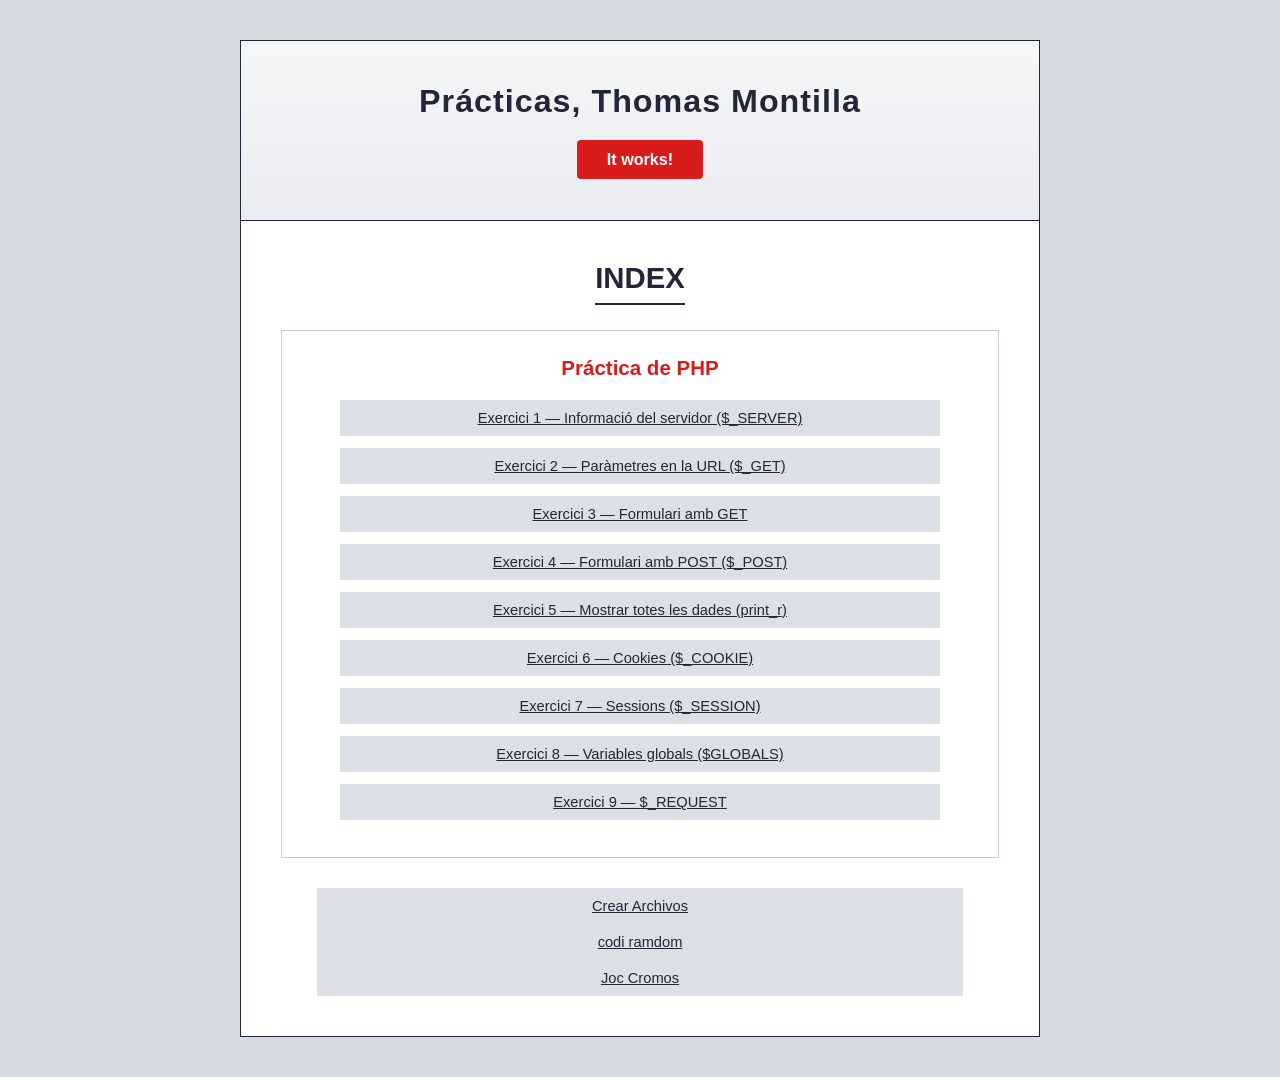
<file: index.html>
<!DOCTYPE html PUBLIC "-//W3C//DTD XHTML 1.0 Transitional//EN" "http://www.w3.org/TR/xhtml1/DTD/xhtml1-transitional.dtd">
<html xmlns="http://www.w3.org/1999/xhtml">
<head>
  <meta http-equiv="Content-Type" content="text/html; charset=UTF-8" />
  <link rel="stylesheet" href="style.css" />
</head>

<body>
  <div class="main_page">
    
    <div class="page_header">
      <span class="titulo_centrado">
        Prácticas, Thomas Montilla
      </span>

      <div class="banner">
        It works!
      </div>
    </div>

    <div class="content_section">
      <h2>INDEX</h2>

      <div class="section_box">
        <h3>Práctica de PHP</h3>

        <ul>
          <li><a href="/PracticaPHP/exercici1.php">Exercici 1 — Informació del servidor ($_SERVER)</a></li>
          <li><a href="/PracticaPHP/exercici2.php">Exercici 2 — Paràmetres en la URL ($_GET)</a></li>
          <li><a href="/PracticaPHP/exercici3.php">Exercici 3 — Formulari amb GET</a></li>
          <li><a href="/PracticaPHP/exercici4.php">Exercici 4 — Formulari amb POST ($_POST)</a></li>
          <li><a href="/PracticaPHP/exercici5.php">Exercici 5 — Mostrar totes les dades (print_r)</a></li>
          <li><a href="/PracticaPHP/exercici6.php">Exercici 6 — Cookies ($_COOKIE)</a></li>
          <li><a href="/PracticaPHP/exercici7login.php">Exercici 7 — Sessions ($_SESSION)</a></li>
          <li><a href="/PracticaPHP/exercici8.php">Exercici 8 — Variables globals ($GLOBALS)</a></li>
          <li><a href="/PracticaPHP/exercici9.php">Exercici 9 — $_REQUEST</a></li>
        </ul>
      </div>

        <a href="Archivos/botoncreaarchivos.php">Crear Archivos</a>

        <a href="ramdom/codiramdom.php">codi ramdom</a>

        <a href="cromos/cromos.html">Joc Cromos</a>
    </div>

  </div>
</body>
</html>
</file>
<file: style.css>
/* RESET */
* {
  margin: 0;
  padding: 0;
  box-sizing: border-box;
}

/* BODY */
body, html {
  padding: 20px;
  background-color: #D8DBE2;
  font-family: Ubuntu, Verdana, sans-serif;
  font-size: 11pt;
  text-align: center;
  color: #212738;
}

/* MAIN CONTAINER */
div.main_page {
  width: 800px;
  margin: 0 auto;
  border: 1px solid #212738;
  background-color: #FFFFFF;
}

/* HEADER */
div.page_header {
  position: relative;
  height: 180px;
  background: linear-gradient(to bottom, #F5F6F7, #E9ECF2);
  border-bottom: 1px solid #212738;
  display: flex;
  flex-direction: column;
  justify-content: center;
  align-items: center;
}

/* TITLE */
.titulo_centrado {
  font-size: 2.2rem;
  font-weight: bold;
  color: #212738;
  letter-spacing: 1px;
}

/* BANNER */
div.banner {
  margin-top: 20px;
  padding: 10px 30px;
  background-color: #d81b1b;
  color: #FFFFFF;
  font-weight: bold;
  font-size: 1.1rem;
  border-radius: 4px;
}

/* CONTENT */
div.content_section {
  padding: 40px;
}

div.content_section h2 {
  font-size: 2rem;
  margin-bottom: 25px;
  border-bottom: 2px solid #212738;
  display: inline-block;
  padding-bottom: 8px;
}

/* SECTION BOX */
.section_box {
  padding: 25px;
  border: 1px solid #C7CCD8;
  margin-bottom: 30px;
}

.section_box h3 {
  font-size: 1.4rem;
  margin-bottom: 20px;
  color: #d81b1b;
}

/* LIST */
ul {
  list-style: none;
}

ul li {
  margin: 12px 0;
}

/* LINKS */
a {
  color: #212738;
  background-color: #DCDFE6;
  padding: 10px 15px;
  display: inline-block;
  width: 90%;
  transition: all 0.3s ease;
  font-weight: 500;
}
</file>
